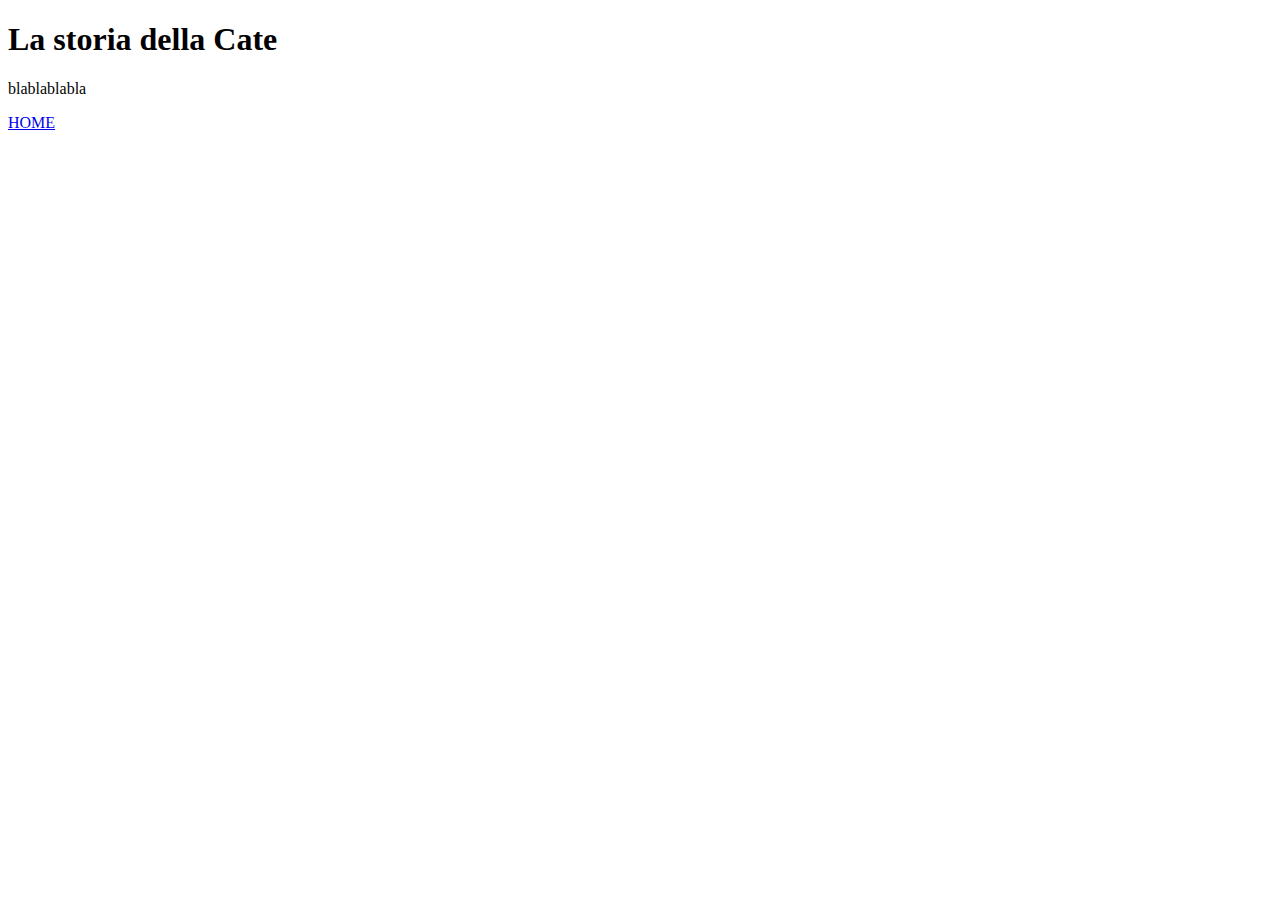
<file: about.html>
<!doctype html>
<html lang="it">
<head>
	<title>About</title>
	<meta charset="utf-8">
	<meta name="author" content="La Cate">
	<meta name="description" content="(Descrizione in cui inserire keywords etc, utile per SEO) - quello che si vede nella SERP, sotto al titolo">
	<link rel="icon" href="favicon.ico" type="image/x-icon">
	<!-- <content-security-policy img-src> come si fa aiuto -->
    <!-- <link rel="stylesheet" href="my-css-file.css"> per inserire le istruzioni css -->
    <!-- <script src="my-js-file.js" defer></script> per inserire cose con javascript-->
</head>
<body>
	<h1>La storia della Cate</h1>
	<p>blablablabla</p>
</body>
<footer>
	<li><a href="index.html">HOME</li>
</footer>
</html>
</file>
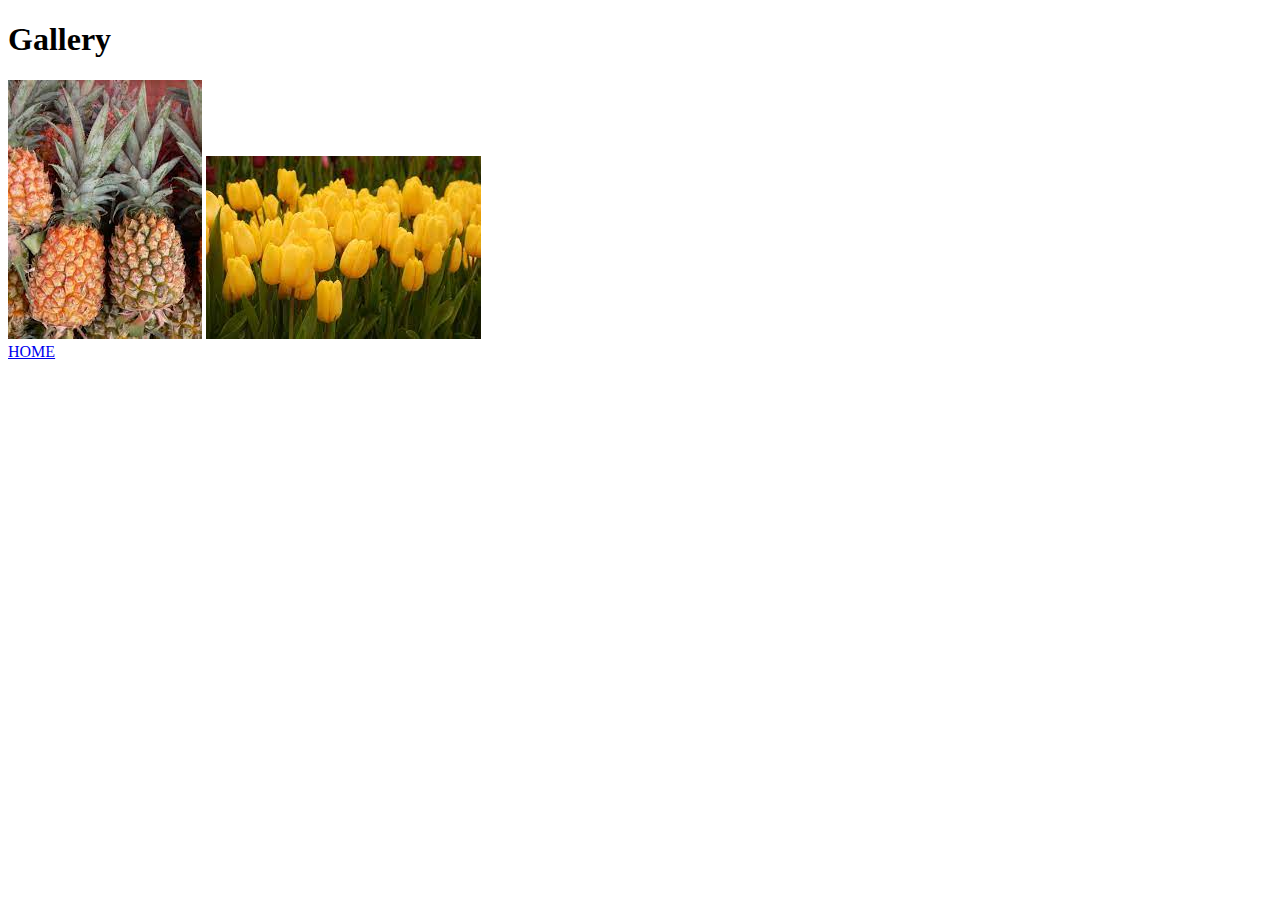
<file: gallery.html>
<!doctype html>
<html lang="it">
<head>
    <title>Gallery</title>
    <meta charset="utf-8">
	<meta name="author" content="La Cate">
	<meta name="description" content="(Descrizione in cui inserire keywords etc, utile per SEO) - quello che si vede nella SERP, sotto al titolo">
	<link rel="icon" href="favicon.ico" type="image/x-icon">
	<!-- <content-security-policy img-src> come si fa aiuto -->
    <!-- <link rel="stylesheet" href="my-css-file.css"> per inserire le istruzioni css -->
    <!-- <script src="my-js-file.js" defer></script> per inserire cose con javascript-->
</head>

<body>
	<h1>Gallery</h1>
	<img src="img/ananas.jpg"/>
	<img src="img/tulipani.jpg"/>

<footer>
	<li><a href="index.html">HOME</li>
</footer>
</body>

</html>
</file>
